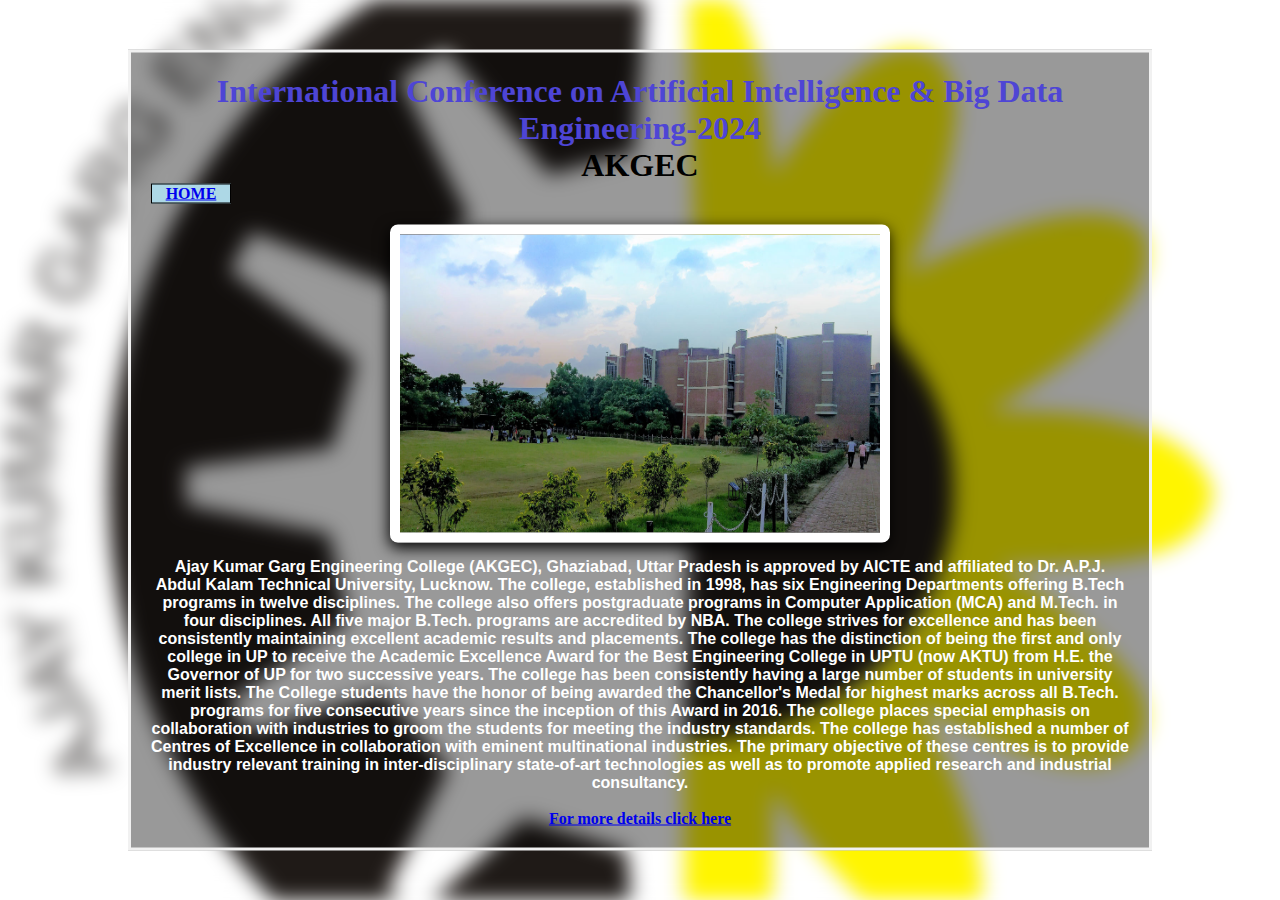
<file: aboutakgec.html>
<!DOCTYPE html>
<html lang="en">

<head>
    <meta charset="UTF-8">
    <meta http-equiv="X-UA-Compatible" content="IE=edge">
    <meta name="viewport" content="width=device-width, initial-scale=1.0">
    <title>Document</title>
    <link rel="stylesheet" href="style2.css">
</head>

<body>
    <div class="bg-image"></div>

    <div class="bg-text">
        <h1 style="color:#4e45d5">International Conference on Artificial Intelligence & Big Data Engineering-2024</h1>
        <h1 style="color:black;">AKGEC</h1>
        <div style="border: 1px solid black; background-color:lightblue; width:80px; display:flex; justify-content:space-around">
            <a href=" index.html " target="_blank ">HOME</a></div>
        <!--Basic structure of slider-->
        <div class="container ">
            <!--Area of the images-->
            <div class="wrapper ">
                <img src="akg1.jpg ">
                <img src="akg2.jpeg ">
                <img src="akg3.jpg ">
                <img src="akg4.webp ">

            </div>

        </div>
        <div>
            <br>
            <br>
            <p style="font-family:sans-serif; ">Ajay Kumar Garg Engineering College (AKGEC), Ghaziabad, Uttar Pradesh is approved by AICTE and affiliated to Dr. A.P.J. Abdul Kalam Technical University, Lucknow. The college, established in 1998, has six Engineering Departments offering B.Tech
                programs in twelve disciplines. The college also offers postgraduate programs in Computer Application (MCA) and M.Tech. in four disciplines. All five major B.Tech. programs are accredited by NBA. The college strives for excellence and
                has been consistently maintaining excellent academic results and placements. The college has the distinction of being the first and only college in UP to receive the Academic Excellence Award for the Best Engineering College in UPTU (now
                AKTU) from H.E. the Governor of UP for two successive years. The college has been consistently having a large number of students in university merit lists. The College students have the honor of being awarded the Chancellor's Medal for
                highest marks across all B.Tech. programs for five consecutive years since the inception of this Award in 2016. The college places special emphasis on collaboration with industries to groom the students for meeting the industry standards.
                The college has established a number of Centres of Excellence in collaboration with eminent multinational industries. The primary objective of these centres is to provide industry relevant training in inter-disciplinary state-of-art technologies
                as well as to promote applied research and industrial consultancy.
            </p>
            <br>
            <a href="https://www.akgec.ac.in/ " style="font-weight: bolder; " target="_blank ">For more details click here</a>


        </div>


</body>

</html>

</html>
</file>
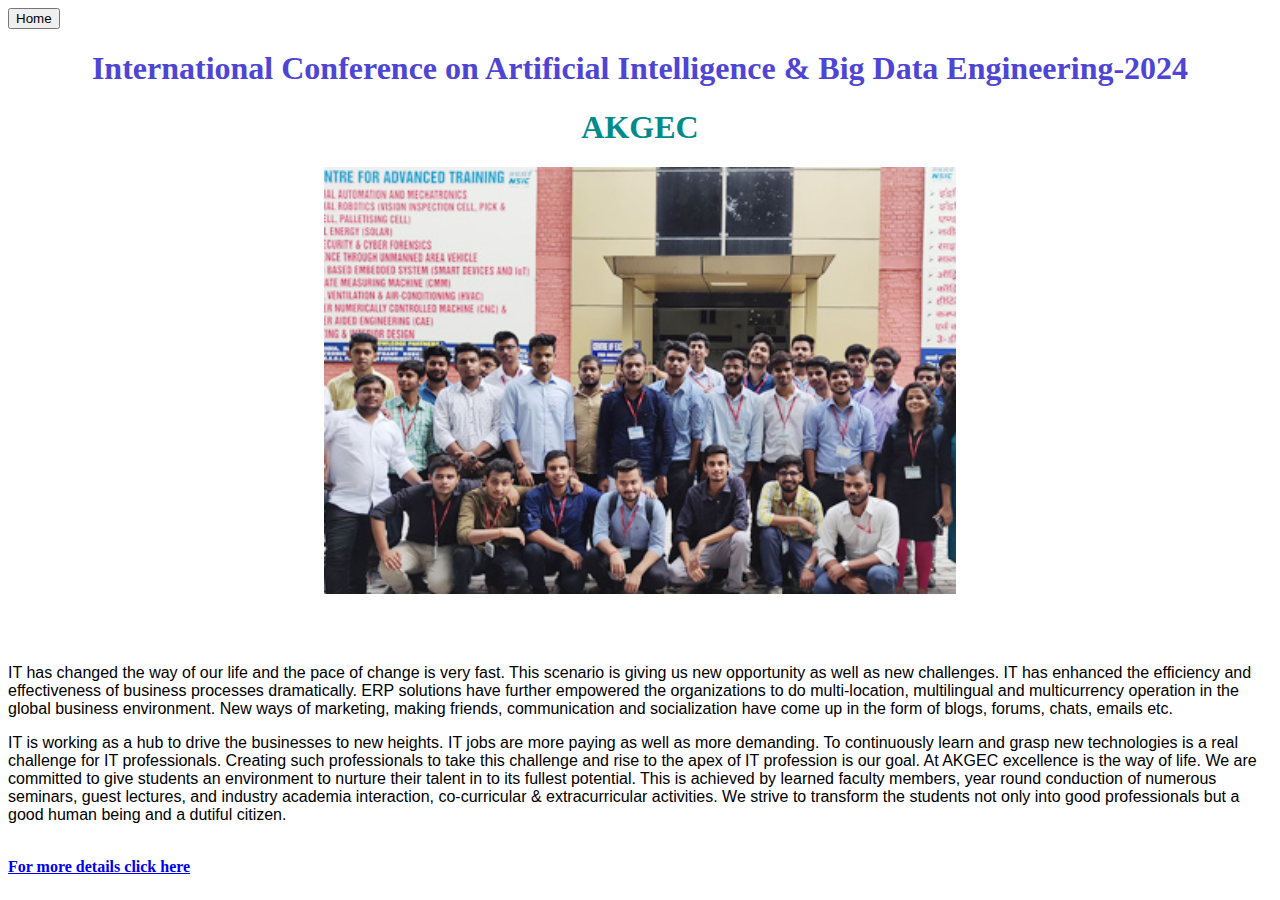
<file: itdept.html>
<!DOCTYPE html>
<html lang="en">

<head>
    <meta charset="UTF-8">
    <meta http-equiv="X-UA-Compatible" content="IE=edge">
    <meta name="viewport" content="width=device-width, initial-scale=1.0">
    <title>Document</title>

</head>
<style>
    .center {
        display: block;
        margin-left: auto;
        margin-right: auto;
        width: 50%;
    }
</style>

<body>
    <a href="index.html">
        <button>Home</button>
    </a>
    <h1 style="color:#4e45d5; display:flex; justify-content:center">International Conference on Artificial Intelligence & Big Data Engineering-2024</h1>
    <h1 style=" color: darkcyan; display:flex; justify-content:center ">AKGEC</h1>
    <img src="it1.jpg " class="center">
    <div>
        <br>
        <br>
        <br>
        <p style="font-family:sans-serif;  ">IT has changed the way of our life and the pace of change is very fast. This scenario is giving us new opportunity as well as new challenges. IT has enhanced the efficiency and effectiveness of business processes dramatically. ERP solutions have
            further empowered the organizations to do multi-location, multilingual and multicurrency operation in the global business environment. New ways of marketing, making friends, communication and socialization have come up in the form of blogs,
            forums, chats, emails etc.
        </p>
        <p style="font-family: sans-serif; ">IT is working as a hub to drive the businesses to new heights. IT jobs are more paying as well as more demanding. To continuously learn and grasp new technologies is a real challenge for IT professionals. Creating such professionals to take this
            challenge and rise to the apex of IT profession is our goal. At AKGEC excellence is the way of life. We are committed to give students an environment to nurture their talent in to its fullest potential. This is achieved by learned faculty
            members, year round conduction of numerous seminars, guest lectures, and industry academia interaction, co-curricular & extracurricular activities. We strive to transform the students not only into good professionals but a good human being
            and a dutiful citizen.</p>
        <br>
        <a href="https://www.akgec.ac.in/departments/information-technology/ " style="font-weight: bolder; " target="_blank ">For more details click here</a>


</body>

</html>

</html>
</file>
<file: style2.css>
/*The webpage has been designed*/

* {
    padding: 0;
    margin: 0;
    box-sizing: border-box;
}

body {
    background-color: #ffffff;
}


/*Basic structure of slider*/


/* h1 {
    display: flex;
    justify-content: center;
} */

.container {
    width: 500px;
    position: relative;
    transform: translate(-50%, -50%);
    top: 180px;
    left: 50%;
    overflow: hidden;
    border: 10px solid #ffffff;
    border-radius: 8px;
    box-shadow: -1px 5px 15px black;
}


/*Area of images*/

.wrapper {
    width: 100%;
    display: flex;
    animation: slide 16s infinite;
}

img {
    width: 100%;
}


/*Animation activated by keyframes*/

@keyframes slide {
    0% {
        transform: translateX(0);
    }
    25% {
        transform: translateX(0);
    }
    30% {
        transform: translateX(-100%);
    }
    50% {
        transform: translateX(-100%);
    }
    55% {
        transform: translateX(-200%);
    }
    75% {
        transform: translateX(-200%);
    }
    80% {
        transform: translateX(-300%);
    }
    100% {
        transform: translateX(-300%);
    }
}

body,
html {
    height: 100%;
}

* {
    box-sizing: border-box;
}

.bg-image {
    /* The image used */
    background-image: url("akgeclogo.png");
    /* Add the blur effect */
    filter: blur(8px);
    -webkit-filter: blur(10px);
    /* Full height */
    height: 100%;
    /* Center and scale the image nicely */
    background-position: center;
    background-repeat: no-repeat;
    background-size: cover;
}


/* Position text in the middle of the page/image */

.bg-text {
    background-color: rgb(0, 0, 0);
    /* Fallback color */
    background-color: rgba(0, 0, 0, 0.4);
    /* Black w/opacity/see-through */
    color: white;
    font-weight: bold;
    border: 3px solid #f1f1f1;
    position: absolute;
    top: 50%;
    left: 50%;
    transform: translate(-50%, -50%);
    z-index: 2;
    width: 80%;
    padding: 20px;
    text-align: center;
}
</file>
